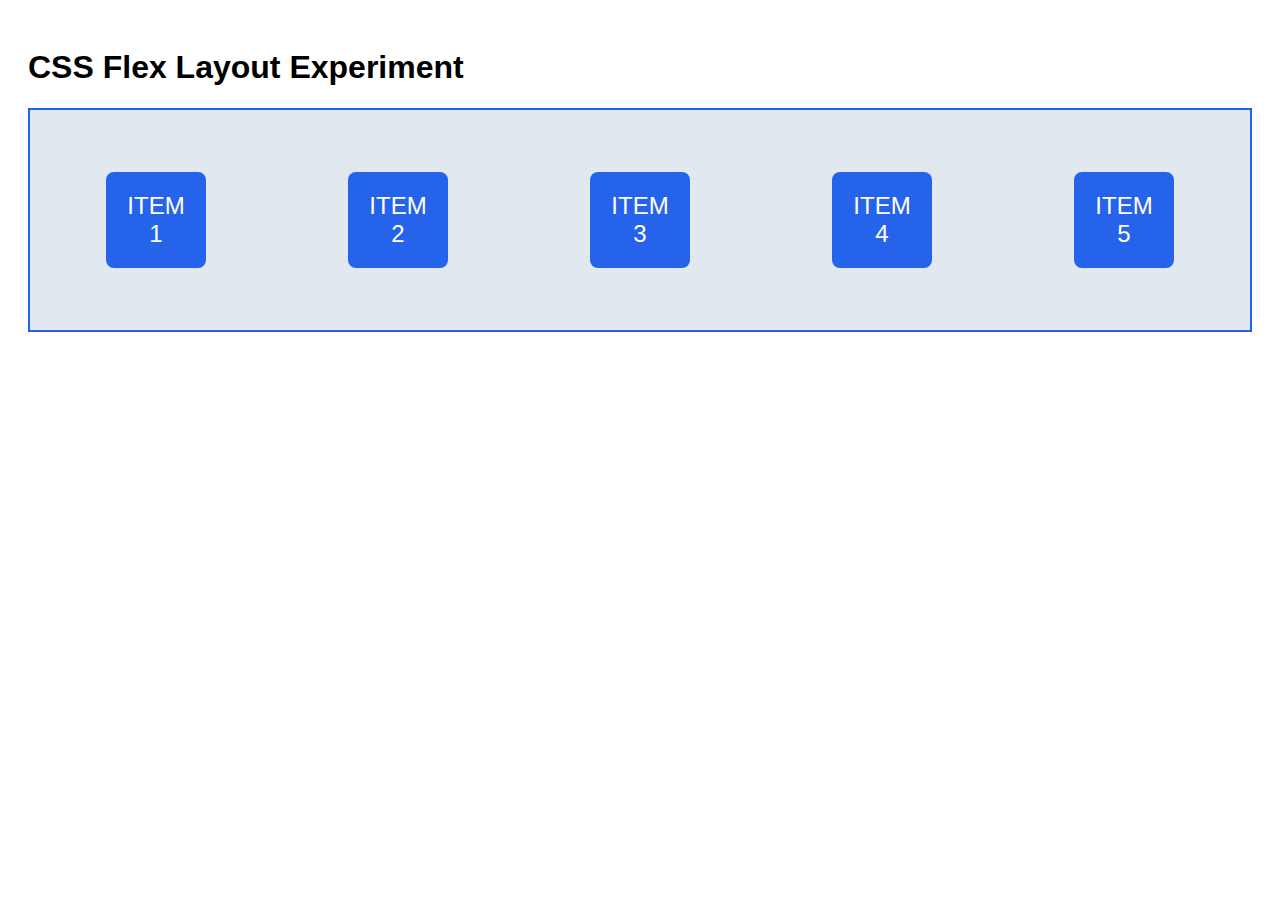
<file: Flex Layout/index.html>
<!DOCTYPE html>
<html lang="en">
<head>
  <meta charset="UTF-8">
  <title>CSS Flex Layout</title>
  <link rel="stylesheet" href="style.css">
</head>
<body>
  <h1>CSS Flex Layout Experiment</h1>
  
  <div class="flex-container">
    <div class="item">ITEM 1</div>
    <div class="item">ITEM 2</div>
    <div class="item">ITEM 3</div>
    <div class="item">ITEM 4</div>
    <div class="item">ITEM 5</div>
  </div>
</body>
</html>
</file>
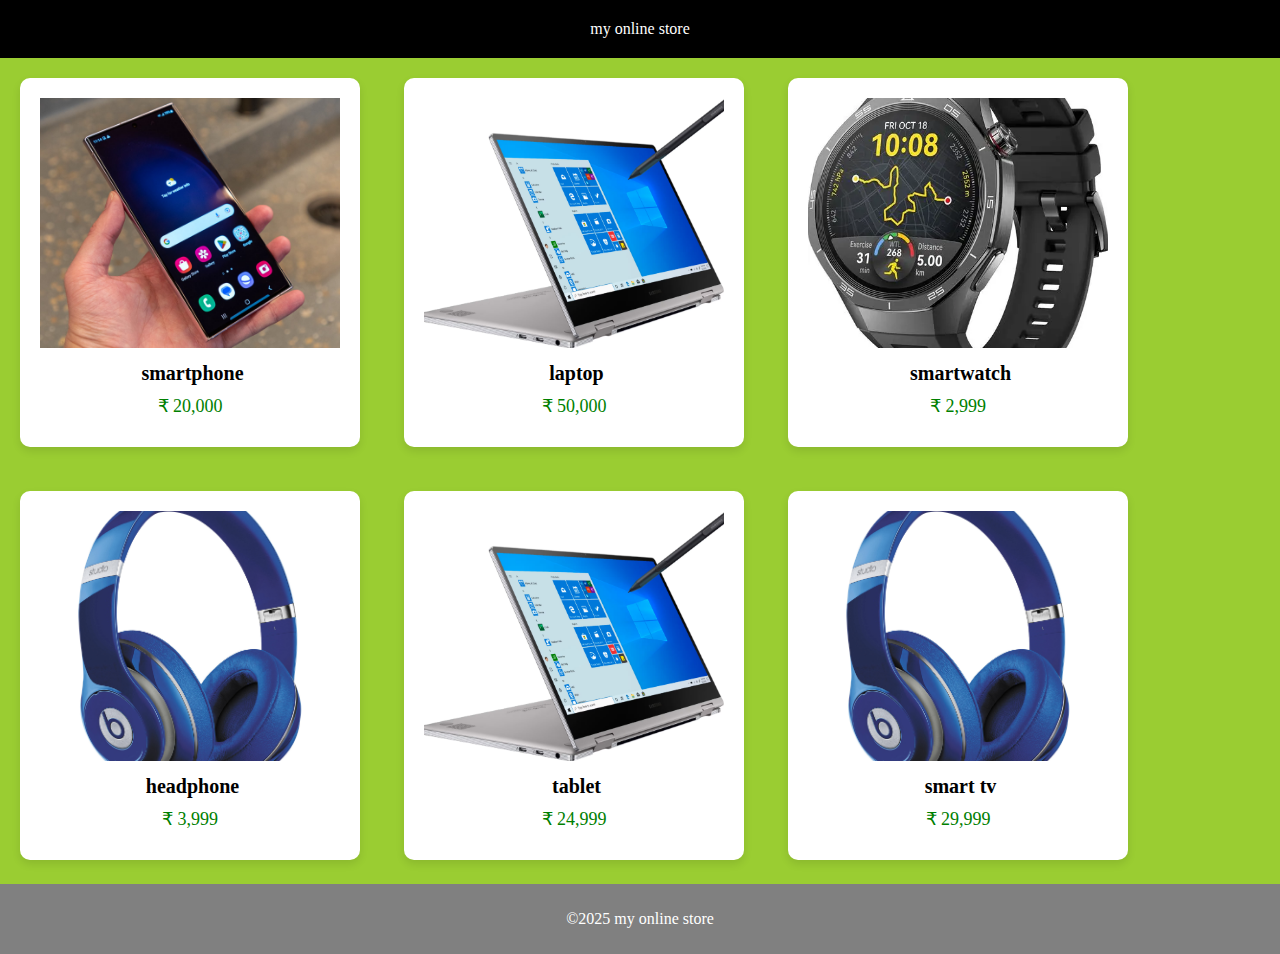
<file: product showcase/index.html>
<!DOCTYPE html>
<html lang="en">
<head>
    <meta charset="UTF-8">
    <meta name="viewport" content="width=device-width, initial-scale=1.0">
    <title>product showcase</title>
    <link rel="stylesheet" href="styleee.css">
    <link rel="icon" type="img" href="https://static0.gamerantimages.com/wordpress/wp-content/uploads/2024/06/xbox-logo-games-showcase.jpg">
</head>
<body>
    <header>my online store</header>
    <section class="products">
        <article class="card">
            <img src="smartphone.jpg">
            <h3>smartphone</h3>
            <p class="price">&#8377; 20,000</p>
        </article>
        <article class="card">
            <img src="lptop.avif">
            <h3>laptop</h3>
            <p class="price">&#8377; 50,000</p>
        </article>
        <article class="card">
            <img src="OIP.webp">
            <h3>smartwatch</h3>
            <p class="price">&#8377; 2,999</p>
        </article>
        <article class="card">
            <img src="headphone.jpg">
            <h3>headphone</h3>
            <p class="price">&#8377; 3,999</p>
        </article>
        <article class="card">
            <img src="lptop.avif">
            <h3>tablet</h3>
            <p class="price">&#8377; 24,999</p>
        </article>
        <article class="card">
            <img src="headphone.jpg">
            <h3>smart tv</h3>
            <p class="price">&#8377; 29,999</p>
        </article>

    </section>
    <footer>
        <p>&copy;2025 my online store</p>
    </footer>
    
</body>
</html>
</file>
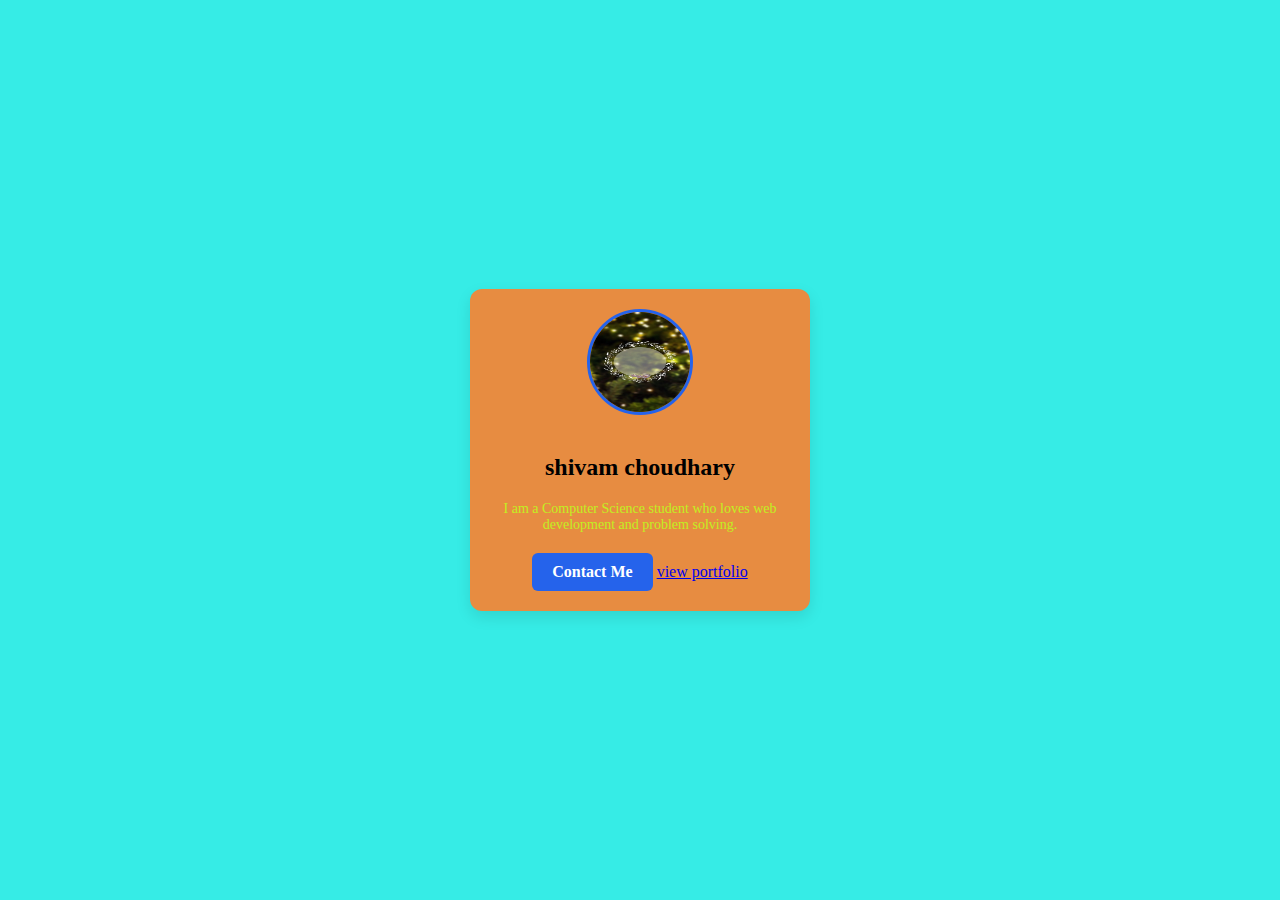
<file: Profile Card/index.html>
<!DOCTYPE html>
<html lang="en">
<head>
    <meta charset="UTF-8">
    <meta name="viewport" content="width=device-width, initial-scale=1.0">
    <title>proflile card</title>
    <link rel="stylesheet" href="style.css">
</head>
<body>
     <div class="card">
	<img src="p1.webp" alt="Profile Picture" class="avatar">
	<h2>shivam choudhary</h2>
	<p class="bio">I am a Computer Science student who loves web development and problem solving.</p>
	<a href="mailto:shivam1122choudhary@gmail.com" class="btn">Contact Me</a>
    <a href="https://github.com/shivamchoudhary312" class="btn.secondary" target="_blank">view portfolio</a>
  </div>

</body>
</html>
<!-- 

data structure 
algoaction.xyz 
csvistool.com 
visualgo 
pythontutor.com 


coa 
falstad.com/circuit  -->

<!-- 
blockchaindemo.io -->
</file>
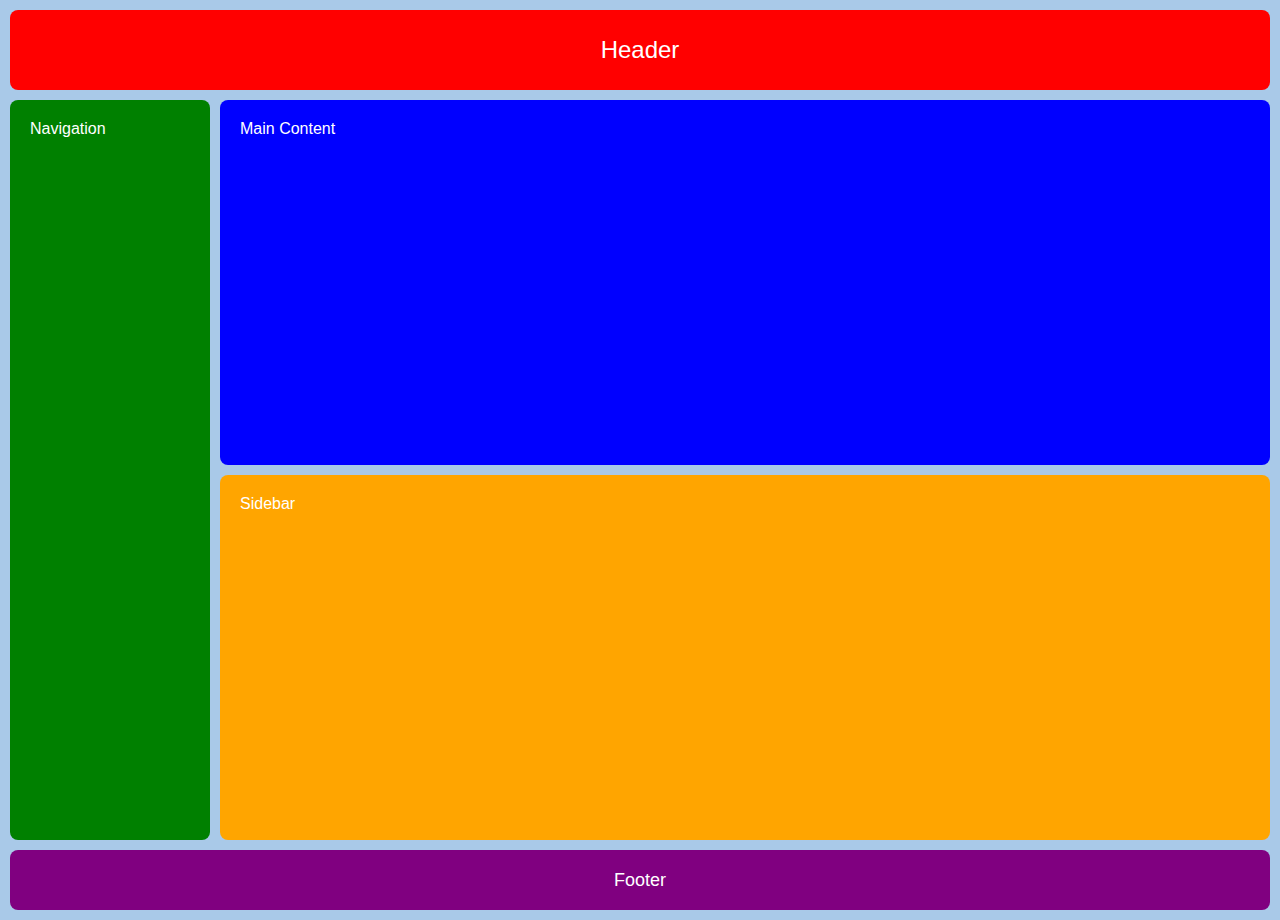
<file: CSS Grid/main.html>
<!DOCTYPE html>
<html lang="en">
<head>
  <meta charset="UTF-8">
  <title>Basic Webpage with CSS Grid</title>
  <link rel="stylesheet" href="neww.css">
</head>
<body>
  <div class="container">
    <header>Header</header>
    <nav>Navigation</nav>
    <main>Main Content</main>
    <aside>Sidebar</aside>
    <footer>Footer</footer>
  </div>
</body>
</html>
</file>
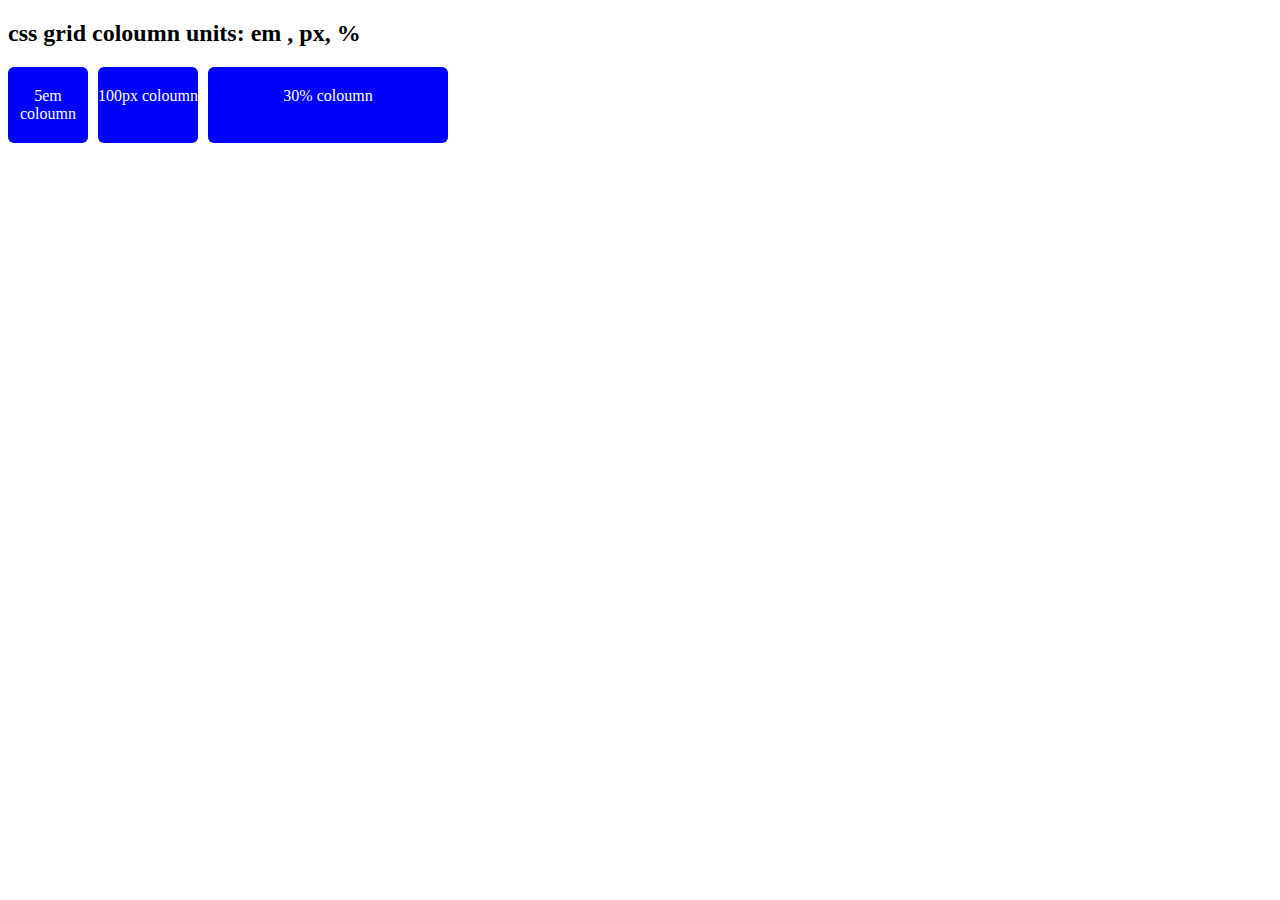
<file: Grid/grid.html>
<!DOCTYPE html>
<html lang="en">
<head>
    <meta charset="UTF-8">
    <meta name="viewport" content="width=device-width, initial-scale=1.0">
    <title>grid-layout example</title>
    <link rel="stylesheet" href="new.css">
</head>
<body>
    <h2>css grid coloumn units: em , px, %</h2>
    <div class ="grid">
        <div>5em coloumn</div>
        <div>100px coloumn</div>
        <div>30% coloumn</div>
         </div>
</body>
</html>
</file>
<file: Flex Layout/style.css>
body {
  font-family: Arial, sans-serif;
  padding: 20px;
}

.flex-container {
  display: flex;
  flex-direction: row;
  justify-content: space-around;
  align-items: center;
  flex-wrap: wrap;
  gap: 10px;
  height: 200px;
  background-color: #e2e8f0;
  border: 2px solid #2563eb;
  padding: 10px;
}

.item {
  background: #2563eb;
  color: white;
  text-align: center;
  padding: 20px;
  font-size: 24px;
  border-radius: 8px;
  width: 60px;
}
</file>
<file: product showcase/styleee.css>
body{
    margin: 0;
    background: yellowgreen;
    font-family: Georgia, 'Times New Roman', Times, serif;
}

header{
    background: black;
    color: white;
    padding: 20px;
    text-align: center;
}

.card{
    background: white;
    border-radius: 10px;
    box-shadow: 0 4px 8px rgba(0,0,0,0.1);
    margin: 20px;
    padding: 20px;
    text-align: center;
    width: 300px;
    display: inline-block;
    overflow: hidden;
    transition: transform 0.2s;
}

.card:hover{
    transform: translateY(-5px);
    box-shadow: 0 6px 20px rgba(0,0,0,0.1);
}

.card img{
    width: 100%;
    height: 250px;
    object-fit: cover;
    align-self: auto;

    
}

.card h3{
    margin: 10px 0 0 5px;
    font-size: 20px;
}

.price{
    color: green;
    font-size: 18px;
    margin: 10px 0;
    font-weight: 10px;
}
footer{
    text-align: center;
    padding: 10px;
    background: grey;
    color: white;
}
</file>
<file: CSS Grid/neww.css>
body {
  margin: 0;
  font-family: Arial, sans-serif;
}

.container {
  display: grid;
  grid-template-areas:
    "header header"
    "nav    main"
    "nav    aside"
    "footer footer";
  grid-template-columns: 200px 1fr;
  grid-template-rows: 80px 1fr 1fr 60px;
  height: 100vh;
  gap: 10px;
  padding: 10px;
  background: rgb(169, 201, 232);
}
header {
  grid-area: header;
  background: red;
  color: white;
  display: flex;
  align-items: center;
  justify-content: center;
  font-size: 24px;
  border-radius: 8px;
}
nav {
  grid-area: nav;
  background: green;
  color: white;
  padding: 20px;
  border-radius: 8px;
}   
main {
  grid-area: main;
  background: blue;
  color: white;
  padding: 20px;
  border-radius: 8px;
}
aside {
  grid-area: aside;
  background: orange;
  color: white;
  padding: 20px;
  border-radius: 8px;
}
footer {
  grid-area: footer;
  background: purple;
  color: white;
  display: flex;
  align-items: center;
  justify-content: center;
  font-size: 18px;
  border-radius: 8px;
}
</file>
<file: Grid/new.css>
.body{
    font-family: Arial,  sans-serif;
    font-size: 16px;
    padding: 20px;

}
.grid{
    display: grid;
    grid-template-columns: 5em 100px 30%;
    width: 800px;
    gap: 10px;
    border: 2px  black;
}
.grid div{
    background: blue;
    border-radius: 6px;
    padding: 20px 0;
    text-align: center;
    color: white;
}
</file>
<file: Profile Card/style.css>
/* reset */
body{
    margin: 0;
    font-family: "georgia, serif";
    background: #f3f4f4;
    display: flex;
    justify-content: center;
    align-items: center;
    height: 100vh;
    background-color: #36ece6;
}
/* card styling */
.card{
    background: rgb(231, 140, 65);
    border-radius: 12px;
    box-shadow: 0 6px 15px rgba(0,0,0,0.1);
    width: 300px;
    text-align: center;
    padding: 20px;
}
/* avatar image */
.avatar{
    width: 100px;
    height: 100px;
    border-radius: 50%;
    margin-bottom: 15px;
    border: 3px solid #2563eb;
}
/* bio text */
.bio{
    color: #c2ef21;
    font-size: 14px;
    margin-bottom: 20px;
}
/* button */
.btn{
    display: inline-block;
    padding: 10px 20px;
    background: #2563eb;
    color: white;
    border-radius: 6px;
    text-decoration: none;
    font-weight: bold;
}
.btnhover{
    background: #1e40af;
    transition:cubic-bezier(0.19, 1, 0.22, 1) .3s;
}
</file>
